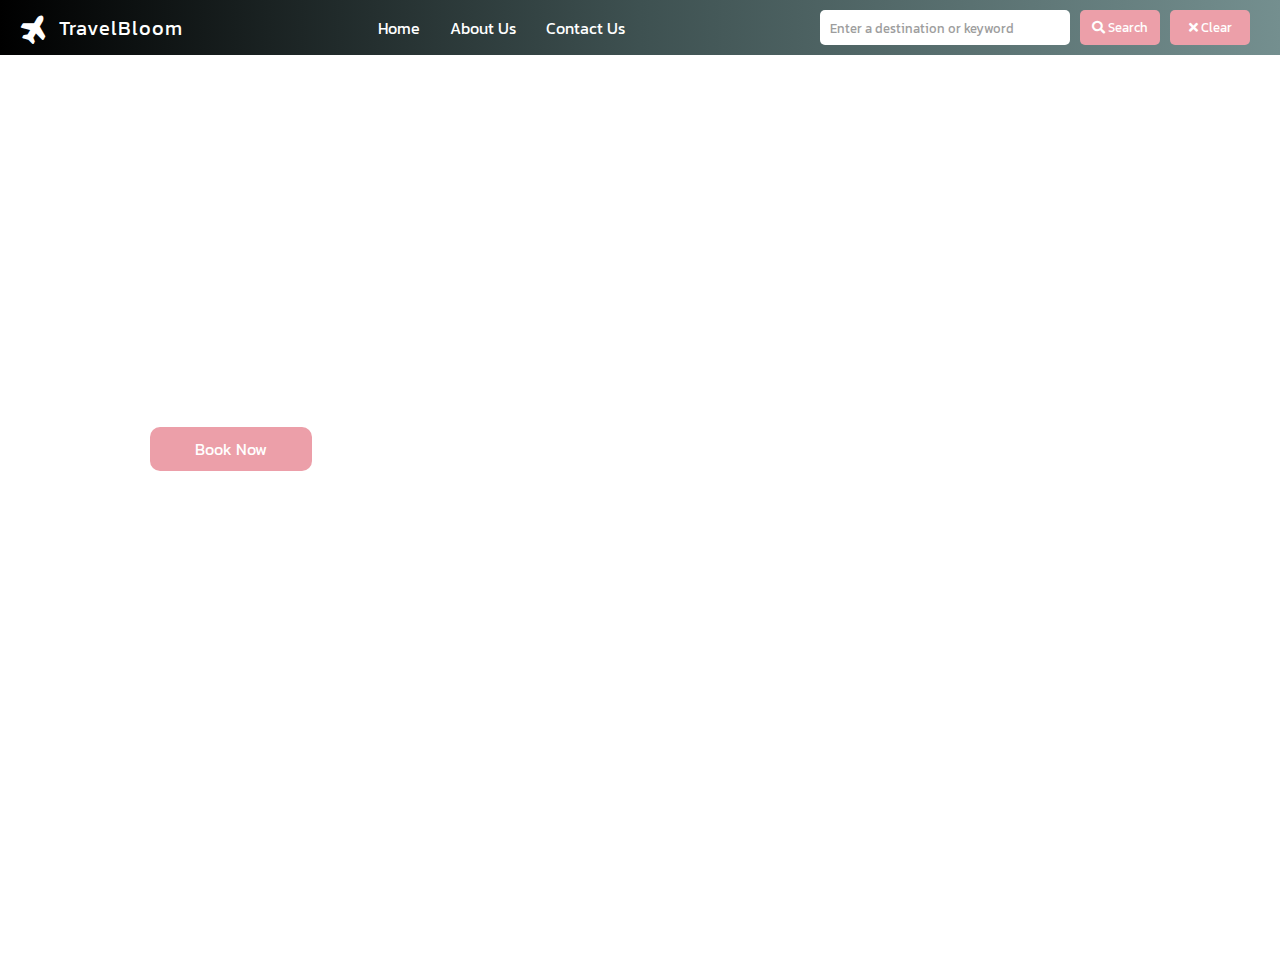
<file: index.html>
<!DOCTYPE html>
<html lang="en">
<head>
    <meta charset="UTF-8">
    <meta name="viewport" content="width=device-width, initial-scale=1.0">
    <title>TravelBloom </title>
    <link rel="stylesheet" href="style.css">
    <!-- Font Awesome for icons -->
    <link rel="stylesheet" href="https://cdnjs.cloudflare.com/ajax/libs/font-awesome/5.15.3/css/all.min.css">
</head>
<body>
   <header>
    <nav class="navbar">
        <div class="logo-container">
            <i class="fas fa-plane logo "></i>
            <a href="#" class="website-name">TravelBloom</a>
        </div>



        <div class="nav-links">
            <a href="./" class="nav-link">Home</a>
            <a href="./aboutus.html" class="nav-link">About Us</a>
            <a href="./contactus.html" class="nav-link">Contact Us</a>
        </div>


        <div class="search-container">
            <input type="text" placeholder="Enter a destination or keyword" class="search-input" id="searchInput">
            <button class="btn btn1 " onclick="fetchData()" ><i class="fas fa-search"></i> Search</button>
            <button class="btn btn2" onclick="resetSearch()"><i class="fas fa-times"></i> Clear</button>
        </div>

    </nav>

   </header>

<!-- ------------------------home section------------------ -->
   <main  >
    <article class="homepage-container" id="Home">
    <section class="background-image"></section>
    <section class="content-container" >
       <section  >
        <div class="social-icons">
            <a href="#" class="social-icon fac-icon"><i class="fab fa-facebook-f"></i></a>
            <a href="#" class="social-icon"><i class="fab fa-twitter"></i></a>
            <a href="#" class="social-icon"><i class="fab fa-instagram"></i></a>
            <a href="#" class="social-icon"><i class="fab fa-linkedin-in"></i></a>
        </div>
       </section>
       <section class="content">
        <div class="content-item">
            <h1>EXPLORE DRAME DESTINATION</h1>
            <p class="home-p">This is a place where you can find and book amazing travel experiences.</p>
            <button class="book-now-button">Book Now</button>
        </div>
       </section>
   
    <section>
        <div id="displayData" class="search-section">
            
        </div>
    </section>
    </section>

</article>
</main>

   <footer></footer>
   <script src="./travelRecommendation.js" type="text/javascript"></script>
</body>
</html>
</file>
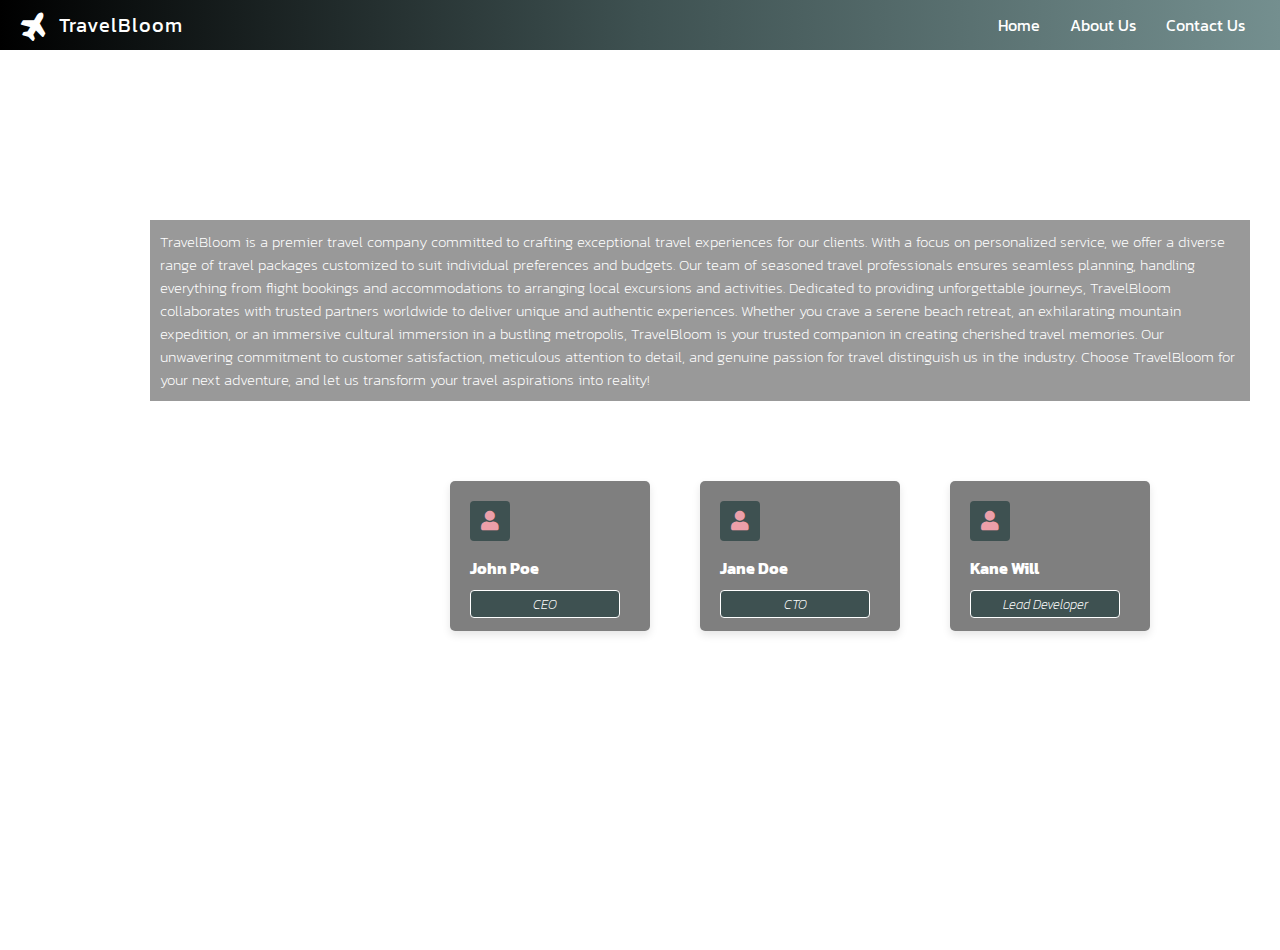
<file: aboutus.html>
<!DOCTYPE html>
<html lang="en">
<head>
    <meta charset="UTF-8">
    <meta name="viewport" content="width=device-width, initial-scale=1.0">
    <title>TravelBloom </title>
    <link rel="stylesheet" href="style.css">
    <!-- Font Awesome for icons -->
    <link rel="stylesheet" href="https://cdnjs.cloudflare.com/ajax/libs/font-awesome/5.15.3/css/all.min.css">
</head>
<body>
   <header>
    <nav class="navbar">
        <div class="logo-container">
            <i class="fas fa-plane logo "></i>
            <a href="#" class="website-name">TravelBloom</a>
        </div>
        <div class="nav-links">
            <a href="./" class="nav-link">Home</a>
            <a href="./aboutus.html" class="nav-link">About Us</a>
            <a href="./contactus.html" class="nav-link">Contact Us</a>
        </div>

    </nav>

   </header>
   <main  >
    <article class="homepage-container" id="Home">
    <section class="background-image"></section>
    <section class="content-container" >
    <section >
      
        <div class="social-icons">
            <a href="#" class="social-icon fac-icon"><i class="fab fa-facebook-f"></i></a>
            <a href="#" class="social-icon"><i class="fab fa-twitter"></i></a>
            <a href="#" class="social-icon"><i class="fab fa-instagram"></i></a>
            <a href="#" class="social-icon"><i class="fab fa-linkedin-in"></i></a>
        </div>
    </section>
    <section class="content">
        <div class="content-item">
            <h1>ABOUT US</h1>
            <div class="about-p-container">
            <p class="about-p">TravelBloom is a premier travel company committed to crafting exceptional travel experiences for our clients. With a focus on personalized service, we offer a diverse range of travel packages customized to suit individual preferences and budgets. Our team of seasoned travel professionals ensures seamless planning, handling everything from flight bookings and accommodations to arranging local excursions and activities. Dedicated to providing unforgettable journeys, TravelBloom collaborates with trusted partners worldwide to deliver unique and authentic experiences. Whether you crave a serene beach retreat, an exhilarating mountain expedition, or an immersive cultural immersion in a bustling metropolis, TravelBloom is your trusted companion in creating cherished travel memories. Our unwavering commitment to customer satisfaction, meticulous attention to detail, and genuine passion for travel distinguish us in the industry. Choose TravelBloom for your next adventure, and let us transform your travel aspirations into reality!
            </p>
        </div>
        <div >
            
            <div class="team-section">
                <div >
                <h1 class="team-header">OUR TEAM</h1>
                </div>
                <div class="team-cards">
                    <div class="team-card">
                        <i class="fas fa-user fa-4x"></i>
                        <h3>John Poe</h3>
                        <p>CEO</p>
                    </div>
                    
                    <div class="team-card">
                        <i class="fas fa-user fa-4x"></i>
                        <h3>Jane Doe</h3>
                        <p>CTO</p>
                    </div>
                    
                    <div class="team-card">
                        <i class="fas fa-user fa-4x"></i>
                        <h3>Kane Will</h3>
                        <p>Lead Developer</p>
                    </div>
                </div>
            
        </div>
        </div>
        </div>
        </section>
        
    </section>


        
    
</article>
</main>

   <footer></footer>
   <script src="./travelRecommendation.js" type="text/javascript"></script>
</body>
</html>
</file>
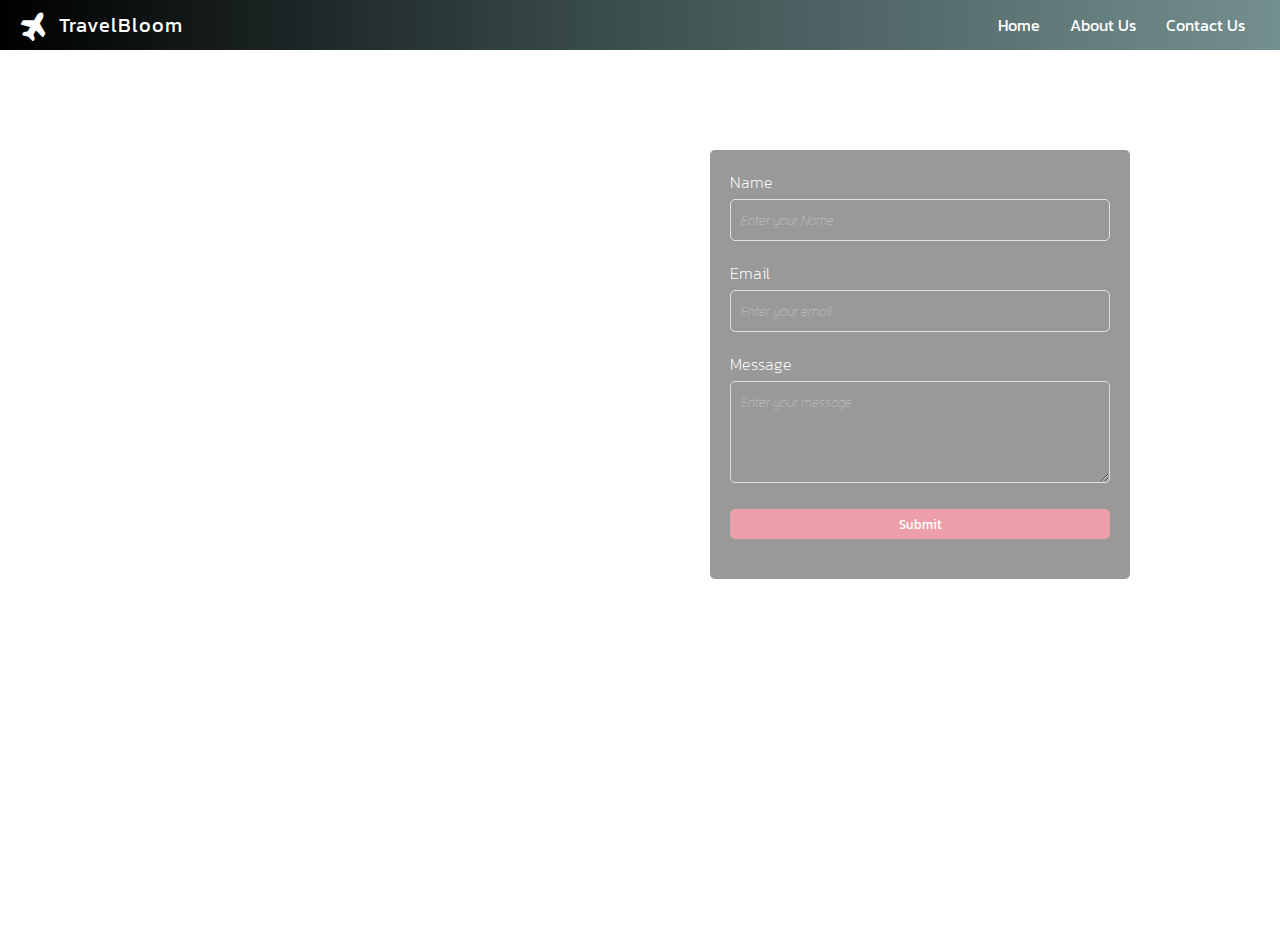
<file: contactus.html>
<!DOCTYPE html>
<html lang="en">
<head>
    <meta charset="UTF-8">
    <meta name="viewport" content="width=device-width, initial-scale=1.0">
    <title>TravelBloom </title>
    <link rel="stylesheet" href="style.css">
    <!-- Font Awesome for icons -->
    <link rel="stylesheet" href="https://cdnjs.cloudflare.com/ajax/libs/font-awesome/5.15.3/css/all.min.css">
</head>
<body>
   <header>
    <nav class="navbar">

        <div class="logo-container">
            <i class="fas fa-plane logo "></i>
            <a href="#" class="website-name">TravelBloom</a>
        </div>



        <div class="nav-links">
            <a href="./" class="nav-link">Home</a>
            <a href="./aboutus.html" class="nav-link">About Us</a>
            <a href="./contactus.html" class="nav-link">Contact Us</a>
        </div>
    </nav>

   </header>
<!-- ------------------------cntact us section------------------ -->
   <main  >
    <article class="homepage-container" id="Home">
    <section class="background-image"></section>
    <section class="content-container" >
    <section >
      
        <div class="social-icons">
            <a href="#" class="social-icon fac-icon"><i class="fab fa-facebook-f"></i></a>
            <a href="#" class="social-icon"><i class="fab fa-twitter"></i></a>
            <a href="#" class="social-icon"><i class="fab fa-instagram"></i></a>
            <a href="#" class="social-icon"><i class="fab fa-linkedin-in"></i></a>
        </div>
        
    </section>
    <section class="content">
        <div class="contact-container">
            <div class="contact-details">
                <h2>Contact Us</h2>
                <p>Get in touch</p>
            </div>
            
            <div class="contact-form">
                <form >
                    <div class="form-group">
                        <label for="name">Name</label>
                        <input type="text" id="name" name="name" placeholder="Enter your Name" required>
                    </div>
                    
                    <div class="form-group">
                        <label for="email">Email</label>
                        <input type="email" id="email" name="email" placeholder="Enter your email" required>
                    </div>
                    
                    <div class="form-group">
                        <label for="message">Message</label>
                        <textarea id="message" name="message" rows="4" placeholder="Enter your message" required></textarea>
                    </div>
                    
                    <div class="form-group">
                        <input id="form-group-btn" type="submit" value="Submit">
                    </div>
                </form>
            </div>
        </div>
    </section>
    
    </section>
</article>
</main>

   <footer></footer>
   <script src="./travelRecommendation.js" type="text/javascript"></script>
</body>
</html>
</file>
<file: style.css>
@import url('https://fonts.googleapis.com/css2?family=Kanit:ital,wght@0,100;0,200;0,300;0,400;0,500;0,600;0,700;0,800;0,900;1,100;1,200;1,300;1,400;1,500;1,600;1,700;1,800;1,900&display=swap');



*{
    font-family: "Kanit", sans-serif;
    margin: 0;
    box-sizing: border-box;

}
img{
    height: 100%; 
    width: 100%;
    object-fit: cover;
    }



header {
    background-image: linear-gradient(to right,black  , #3E5151, #748f8f);
}

.navbar {
    display: flex;
    justify-content: space-between;
    align-items: center;
    padding: 10px 20px;
    color: #fff;
}
 
 .logo-container {
    display: flex;
    align-items: center;
} 

.logo {
    font-size: 26px;
    margin-right: 10px;
    transform: rotate(-60deg);
}

.website-name {
    color: #fff;
    text-decoration: none;
    font-weight: 400;
    font-size: 20px;
    letter-spacing: 1px;
}

/* Style for the navigation links */
.nav-links {
    display: flex;
}

.nav-link {
    margin: 0 15px;
    color: #fff;
    text-decoration: none;
    transition: color 0.3s;
}

.nav-link:hover {
    color:  #7B679F;
}

/* Style for the search bar and buttons */
.search-container {
    display: flex;
    align-items: center;
    /* position: relative; */
    /* display: inline-block; */
}

.search-input {
    width: 250px;
    height: 35px;
    border-radius: 5px;
    border-style: none;
    font-family: "Kanit", sans-serif;
    padding: 10px;
    margin-right: 10px;
    outline: none;
    color: #3E5151;
}
.search-input::placeholder {
    opacity: 0.7; /* Optional: Adjust opacity if needed */
}


.btn {
    padding: 5px 10px;
    background-color: #ec9fa9;
    color: #fff;
    border: none;
    border-radius: 5px;
    cursor: pointer;
    font-size: 13px;
    width: 80px;
    height: 35px;
    margin-right: 10px;
    /* position: absolute; */
    /* top: 50%; */
    /* transform: translateY(-50%); */

}
/* .btn1{
    right: 90px;

}
.btn2{
    right: 20px;
} */

.btn:hover {
    background-color: #7B679F;
}

/* ---------------------------home page ---------------------------- */
.homepage-container {
    position: relative;
    width: 100%;
    min-height: 100vh;
    overflow: hidden;
}


.background-image {
    position: absolute;
    top: 0;
    left: 0;
    width: 100%;
    height: 100%;
    /* object-fit: cover; */
    background-image: url('https://cdn.pixabay.com/photo/2017/05/09/03/46/alberta-2297204_1280.jpg');
    background-size: cover;
    background-position: center ;
    opacity: 0.8;
    z-index: -1;
}



.content-container{
    
    z-index: 1;
    display: flex;
    justify-content: space-between;
    /* align-items: center; */
    /* background-color: #3E5151; */
    
    
}

.content {
    /* position: relative; */
    /* display: flex; */
    /* flex-direction: column; */
    /* justify-content: center; */
    /* height: 100%; */
    /* background-color: #7B679F; */
    margin-top: 100px;
}


.social-icons::before{
    content: "";
    display: block;
    width: 1.5px;
    height: 160px; /* Adjust as needed */
    background-color: #fff; /* Line color */
    margin-left: 10px; 
} 
.social-icons {
    /* position: absolute;
    left: 20px;
    top: 40%;
    transform: translateY(-50%); */
    margin-top: 100px;
margin-left: 20px;
}
.fac-icon{
    margin-top: 80px;

}
.social-icon {
    display: block;
    margin-bottom: 10px;
    font-size: 1.5em;
    color: #fff;
    text-decoration: none;
    transition: color 0.3s ease;
}

.social-icon:hover {
    color: #3E5151;
}
.content-item{
    position: absolute;
    left: 150px;
}

h1 {
    width: 350px;
    font-size: 3em;
    letter-spacing: 2px;
    line-height: 50px;
    margin-bottom: 20px;
    font-weight: 800;
    color: #fff;
    /* background-color: #3E5151; */
}

.home-p {
    width: 250px;
    font-size: 1em;
    margin-bottom: 30px;
    max-width: 600px;
    color: #fff;
    font-weight: 400;
}

.book-now-button {
    padding: 10px 45px;
    font-size: 1em;
    border: none;
    border-radius: 10px;
    background-color: #ec9fa9;
    color: #fff;
    cursor: pointer;
    transition: background-color 0.3s ease;
}

.book-now-button:hover {
    background-color: #7B679F;
}

/* -----------------------search---------------- */

#displayData {
    display: flex;
    flex-direction: column;
    align-items: flex-start;
    gap: 20px;
    margin: 20px;
}

.card {
    width: 500px;
    border: 1px solid #ccc;
    border-radius: 8px;
    padding: 15px;
    box-shadow: 0 4px 8px rgba(0, 0, 0, 0.1);
}

.card img {
    width: 100%;
    height: auto;
    border-radius: 8px;
}

.card h3 {
    margin-top: 10px;
    font-size: 20px;
    
}

.card p {
    margin-top: 10px;
    font-size: 16px;
    font-style: italic;
    font-weight: 300;
}


/* ----------------------------about --------------------------- */
.about-p-container{
    background-color: rgba(0, 0, 0, 0.4);
    /* flex: 1; */

}


.about-p{
    width: 1100px;
    color: #fff;
    font-weight: 200;
    padding: 10px;
    font-size: 15px;
    
}

.team-section{
    margin-top: 50px;
    display: flex;
    justify-content: flex-start;
    align-items: center;

}
.team-header{
    width: 150px;
    padding: 10px;
    font-size: 2.5em;
    /* background-color: #ec9fa9; */
    margin-right:150px;
}
.team-cards {
    /* flex: 2; */
    display: flex;
    justify-content: space-around;
    margin-top: 30px;
    margin-bottom: 50px;
}

.team-card {
    width: 200px;
    height: 150px;
    border: none;
    background-color: #3E5151;
    background-color: rgba(0, 0, 0, 0.5);
    padding: 20px;
    border-radius: 5px;
    box-shadow: 0 4px 8px rgba(0, 0, 0, 0.1);
    margin-right: 50px;
}

.team-card i {

    margin-bottom: 15px;
    color: #ec9fa9; /* Icon color */
    font-size: 20px;
    background-color: #3E5151;
    width: 40px;
    height: 40px;
    border-radius: 10%;
    text-align: center;
    padding-top: 10px;
    
}

.team-card h3 {
    margin-bottom: 10px;
    font-size: 1em;
    color: #fff;
}

.team-card p {
    font-style: italic;
    color: #fff;
    font-weight: 200;
    font-size: .8em;
    background-color: #3E5151;
    width: 150px;
    height: 28px;
    border-radius: 4px;
    text-align: center;
    padding-top: 4px;
    border: .5px solid #fff ;


}

/* ----------------------------contact us ------------------------- */
.contact-container {
    position: absolute;
    left: 150px;
    display: flex;
    justify-content: space-between;
    align-items: center;
    padding: 100px;
    margin: -100px 80px;
    /* background-color: #3E5151; */
    min-width: 1000px;
    
}

.contact-details,
.contact-form {
    flex: 1;
}

.contact-details h2 {
    margin-bottom: 10px;
    color: #fff;
    font-size: 3em;
    letter-spacing: 2px;
}
.contact-details p{
 color: #fff;
 font-weight: 200;
 font-size: 14px;
}
.contact-form{
    background-color: rgba(0, 0, 0, 0.4);
    padding: 20px;
    border-radius: 5px;

}
.form-group {
    margin-bottom: 20px;
    color: #fff;
    font-weight: 200;
    
}

.form-group input ,
.form-group textarea{
    background-color: transparent;
    outline: none;
    width: 100%;
    padding: 10px;
    border-radius: 5px;
    border: .2px solid rgba(255, 255, 255, 0.7) ;
}



.form-group input::placeholder,
.form-group textarea::placeholder{
    color: #fff;
    opacity: .5;
    font-weight: 100;
    font-style: italic;
    /* letter-spacing: 2px; */
}


label {
    display: block;
    margin-bottom: 5px;
}



#form-group-btn {
    padding: 5px 20px;
    background-color: #ec9fa9;
    color: white;
    border: none;
    border-radius: 5px;
    cursor: pointer;
    transition: background-color 0.3s ease;
}

#form-group-btn:hover {
    background-color: #7B679F;
}
</file>
